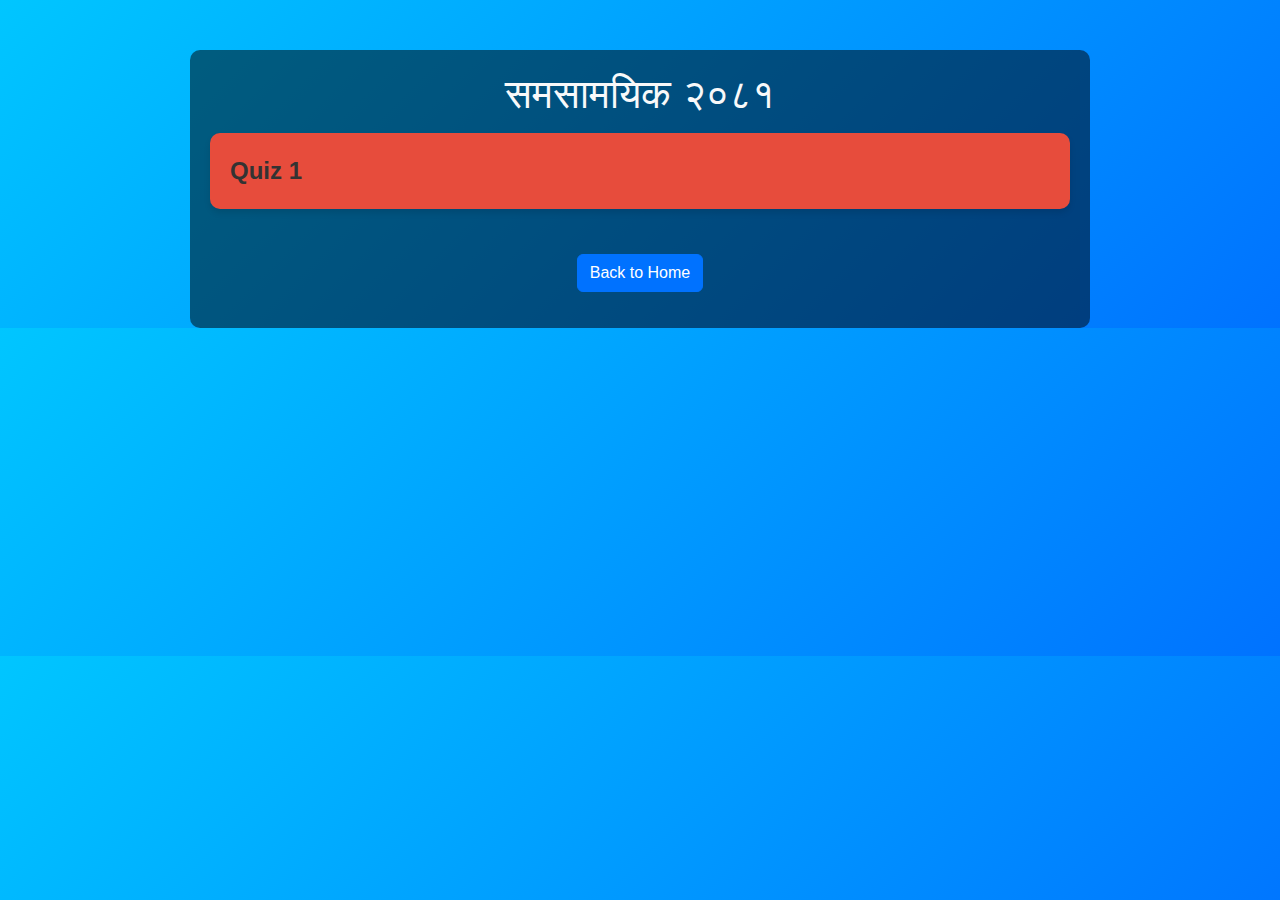
<file: contemp_home.html>
<!DOCTYPE html>
<html lang="en">
<head>
    <meta charset="UTF-8">
    <meta name="viewport" content="width=device-width, initial-scale=1.0">
    <title>Home Page</title>
    <link href="https://cdn.jsdelivr.net/npm/bootstrap@5.1.0/dist/css/bootstrap.min.css" rel="stylesheet">
    <style>
        body {
            background: linear-gradient(135deg, #00c6ff, #0072ff);
            color: #fff;
            font-family: Arial, sans-serif;
        }

        .container {
            max-width: 900px;
            margin-top: 50px;
            padding: 20px;
            background-color: rgba(0, 0, 0, 0.5);
            border-radius: 10px;
        }

        h1 {
            font-size: 2.5rem;
            color: #f8f9fa;
        }

        h3 {
            color: #f8f9fa;
            font-size: 1.75rem;
        }

        .page-item {
            padding: 20px;
            margin: 15px 0;
            border-radius: 10px;
            cursor: pointer;
            transition: transform 0.3s, box-shadow 0.3s;
            color: #333;
            background: #ffffff;
            box-shadow: 0 4px 6px rgba(0, 0, 0, 0.1);
        }

        .page-item:hover {
            transform: translateY(-5px);
            box-shadow: 0 6px 12px rgba(0, 0, 0, 0.2);
        }

        .page-item .title {
            font-size: 1.5rem;
            color: #333;
            font-weight: bold;
        }

        .page-item .description {
            font-size: 1.2rem;
            color: #555;
        }

        .page-item-1 {
            background: #f1c40f;
        }

        .page-item-2 {
            background: #e74c3c;
        }

        .page-item-3 {
            background: #2ecc71;
        }

        .page-item-4 {
            background: #9b59b6;
        }

        .page-item:hover .title {
            color: #fff;
        }

        .page-item:hover .description {
            color: #f8f9fa;
        }

        .btn-back {
            margin-top: 30px;
            background-color: #0072ff;
            border-color: #0072ff;
            color: #fff;
        }

        .btn-back:hover {
            background-color: #0056b3;
            border-color: #0056b3;
        }
    </style>
</head>
<body>
    <div class="container">
        <h1 class="text-center">समसामयिक २०८१</h1>


        <div class="page-item page-item-2" onclick="window.location.href='contemporary.html'">
            <div class="title">Quiz 1</div>
            <!-- <div class="description">Explore questions related to federal institutions.</div> -->
        </div>

     




        <div class="text-center">
            <p><a href="contemp_home.html" class="btn btn-back">Back to Home</a></p>
        </div>
    </div>

    <script src="https://cdn.jsdelivr.net/npm/bootstrap@5.1.0/dist/js/bootstrap.bundle.min.js"></script>
</body>
</html>
</file>
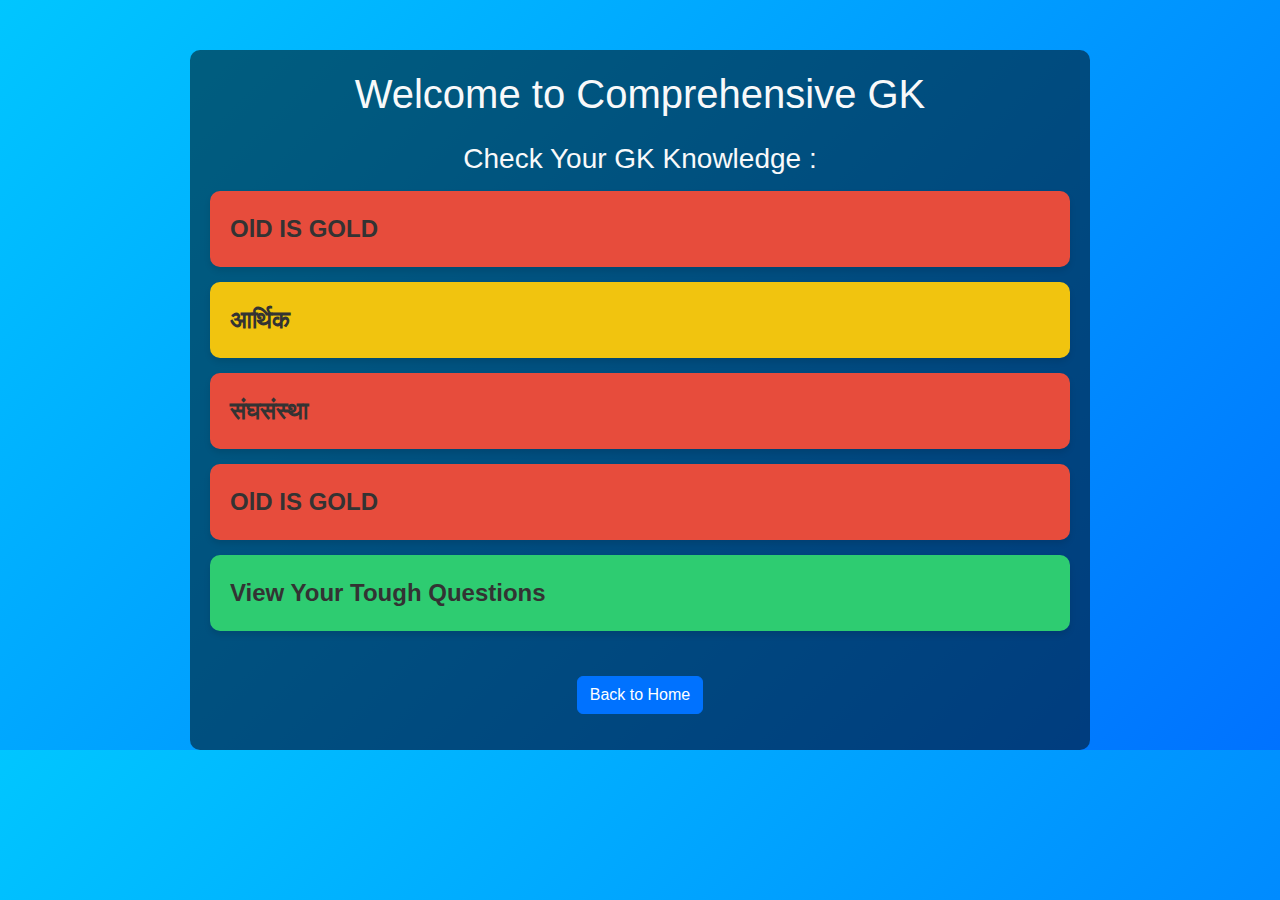
<file: home.html>
<!DOCTYPE html>
<html lang="en">
<head>
    <meta charset="UTF-8">
    <meta name="viewport" content="width=device-width, initial-scale=1.0">
    <title>Home Page</title>
    <link href="https://cdn.jsdelivr.net/npm/bootstrap@5.1.0/dist/css/bootstrap.min.css" rel="stylesheet">
    <style>
        body {
            background: linear-gradient(135deg, #00c6ff, #0072ff);
            color: #fff;
            font-family: Arial, sans-serif;
        }

        .container {
            max-width: 900px;
            margin-top: 50px;
            padding: 20px;
            background-color: rgba(0, 0, 0, 0.5);
            border-radius: 10px;
        }

        h1 {
            font-size: 2.5rem;
            color: #f8f9fa;
        }

        h3 {
            color: #f8f9fa;
            font-size: 1.75rem;
        }

        .page-item {
            padding: 20px;
            margin: 15px 0;
            border-radius: 10px;
            cursor: pointer;
            transition: transform 0.3s, box-shadow 0.3s;
            color: #333;
            background: #ffffff;
            box-shadow: 0 4px 6px rgba(0, 0, 0, 0.1);
        }

        .page-item:hover {
            transform: translateY(-5px);
            box-shadow: 0 6px 12px rgba(0, 0, 0, 0.2);
        }

        .page-item .title {
            font-size: 1.5rem;
            color: #333;
            font-weight: bold;
        }

        .page-item .description {
            font-size: 1.2rem;
            color: #555;
        }

        .page-item-1 {
            background: #f1c40f;
        }

        .page-item-2 {
            background: #e74c3c;
        }

        .page-item-3 {
            background: #2ecc71;
        }

        .page-item-4 {
            background: #9b59b6;
        }

        .page-item:hover .title {
            color: #fff;
        }

        .page-item:hover .description {
            color: #f8f9fa;
        }

        .btn-back {
            margin-top: 30px;
            background-color: #0072ff;
            border-color: #0072ff;
            color: #fff;
        }

        .btn-back:hover {
            background-color: #0056b3;
            border-color: #0056b3;
        }
    </style>
</head>
<body>
    <div class="container">
        <h1 class="text-center">Welcome to Comprehensive GK</h1>
        <div class="text-center mt-4">
            <h3>Check Your GK Knowledge : </h3>
        </div>

        <div class="page-item page-item-2" onclick="window.location.href='oldgold.html'">
            <div class="title">OlD IS GOLD</div>
            <!-- <div class="description">Explore questions related to federal institutions.</div> -->
        </div>

        <!-- List of Pages with Different Styles -->
        <div class="page-item page-item-1" onclick="window.location.href='aarthik.html'">
            <div class="title">आर्थिक</div>
            <!-- <div class="description">Take a quiz on economic-related topics.</div> -->
        </div>

        <div class="page-item page-item-2" onclick="window.location.href='org.html'">
            <div class="title">संघसंस्था</div>
            <!-- <div class="description">Explore questions related to federal institutions.</div> -->
        </div>
        <div class="page-item page-item-2" onclick="window.location.href='oldgold.html'">
            <div class="title">OlD IS GOLD</div>
            <!-- <div class="description">Explore questions related to federal institutions.</div> -->
        </div>


        <div class="page-item page-item-3" onclick="window.location.href='bookmark.html'">
            <div class="title">View Your Tough Questions</div>
            <!-- <div class="description">Explore other quiz categories.</div> -->
        </div>

        <div class="text-center">
            <p><a href="index.html" class="btn btn-back">Back to Home</a></p>
        </div>
    </div>

    <script src="https://cdn.jsdelivr.net/npm/bootstrap@5.1.0/dist/js/bootstrap.bundle.min.js"></script>
</body>
</html>
</file>
